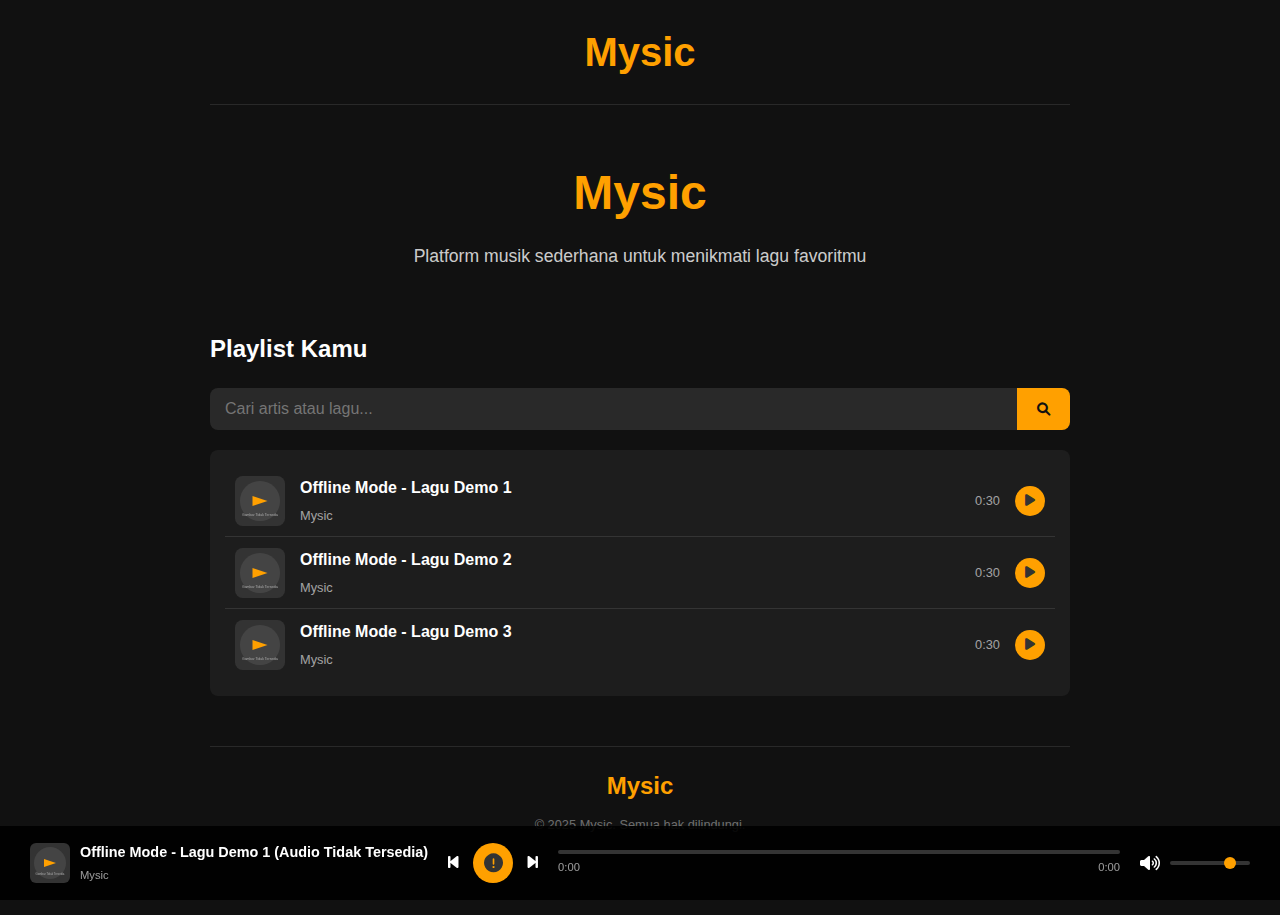
<file: reluxe/index.html>
<!DOCTYPE html>
<html lang="id">
<head>
    <meta charset="UTF-8">
    <meta name="viewport" content="width=device-width, initial-scale=1.0">
    <title>Mysic - Platform Musik Indonesia</title>
    <link rel="stylesheet" href="./assets/css/style.css">
    <link rel="stylesheet" href="https://cdnjs.cloudflare.com/ajax/libs/font-awesome/6.0.0-beta3/css/all.min.css">
    <!-- Preload gambar penting -->
    <link rel="preload" href="./assets/images/fallback.svg" as="image">
</head>
<body>
    <div class="container">
        <header>
            <div class="logo">
                <h1>Mysic</h1>
            </div>
        </header>

        <main>
            <section class="hero-simple">
                <div class="hero-content">
                    <div class="hero-text">
                        <h1>Mysic</h1>
                        <p>Platform musik sederhana untuk menikmati lagu favoritmu</p>
                    </div>
                </div>
            </section>

            <section class="playlist">
                <h2>Playlist Kamu</h2>
                <div class="search-container">
                    <input type="text" id="search-input" placeholder="Cari artis atau lagu...">
                    <button id="search-button"><i class="fas fa-search"></i></button>
                </div>
                <div class="playlist-container" id="playlist-container">
                    <!-- Playlist items will be inserted here by JavaScript -->
                    <div class="loading-indicator">
                        <i class="fas fa-spinner fa-spin"></i>
                        <p>Memuat lagu...</p>
                    </div>
                </div>
            </section>

            <section class="music-player">
                <div class="now-playing">
                    <div class="track-thumb"></div>
                    <div class="track-details">
                        <h4 id="current-track-title">Pilih lagu</h4>
                        <p id="current-track-artist"></p>
                    </div>
                </div>
                <div class="player-controls">
                    <button id="prev-track"><i class="fas fa-step-backward"></i></button>
                    <button id="play-pause"><i class="fas fa-play"></i></button>
                    <button id="next-track"><i class="fas fa-step-forward"></i></button>
                </div>
                <div class="progress-container">
                    <div class="progress-bar">
                        <div class="progress"></div>
                    </div>
                    <div class="time">
                        <span id="current-time">0:00</span>
                        <span id="total-time">0:00</span>
                    </div>
                </div>
                <div class="volume-control">
                    <i class="fas fa-volume-up"></i>
                    <input type="range" id="volume" min="0" max="100" value="80">
                </div>
            </section>
        </main>

        <footer>
            <div class="footer-logo">Mysic</div>
            <p class="copyright">&copy; 2025 Mysic. Semua hak dilindungi.</p>
        </footer>
    </div>

    <script src="./assets/js/deezer-api.js"></script>
    <script src="./assets/js/playlist.js"></script>
    <script src="./assets/js/image-error-handler.js"></script>
</body>
</html>
</file>
<file: reluxe/assets/css/style.css>
/* Reset dan Base Styles */
* {
    margin: 0;
    padding: 0;
    box-sizing: border-box;
    font-family: 'Segoe UI', Tahoma, Geneva, Verdana, sans-serif;
}

:root {
    --primary-color: #FFA000;
    --secondary-color: #333;
    --background-color: #111;
    --text-color: #fff;
    --border-radius: 8px;
}

body {
    background-color: var(--background-color);
    color: var(--text-color);
    line-height: 1.6;
}

.container {
    max-width: 900px;
    margin: 0 auto;
    padding: 0 20px;
}

/* Header Styles - Simplified */
header {
    padding: 20px 0;
    border-bottom: 1px solid rgba(255, 255, 255, 0.1);
    margin-bottom: 20px;
    text-align: center;
}

.logo h1 {
    color: var(--primary-color);
    font-size: 2.5rem;
    font-weight: bold;
}

/* Hero Simplified */
.hero-simple {
    padding: 30px 0;
    text-align: center;
    margin-bottom: 30px;
}

.hero-simple h1 {
    font-size: 3rem;
    color: var(--primary-color);
    margin-bottom: 10px;
}

.hero-simple p {
    font-size: 1.1rem;
    color: rgba(255, 255, 255, 0.8);
    max-width: 600px;
    margin: 0 auto;
}

/* Search Container */
.search-container {
    display: flex;
    margin-bottom: 20px;
}

.search-container input {
    flex: 1;
    padding: 12px 15px;
    border: none;
    background-color: rgba(255, 255, 255, 0.1);
    border-radius: var(--border-radius) 0 0 var(--border-radius);
    color: var(--text-color);
    font-size: 1rem;
}

.search-container button {
    padding: 0 20px;
    background-color: var(--primary-color);
    border: none;
    border-radius: 0 var(--border-radius) var(--border-radius) 0;
    cursor: pointer;
    color: var(--background-color);
}

/* Loading indicator */
.loading-indicator {
    text-align: center;
    padding: 30px;
}

.loading-indicator i {
    font-size: 2rem;
    margin-bottom: 10px;
    color: var(--primary-color);
}

/* Playlist Section */
.playlist {
    margin-bottom: 50px;
}

.playlist h2 {
    font-size: 1.5rem;
    margin-bottom: 20px;
    color: var(--text-color);
}

.playlist-container {
    background-color: rgba(255, 255, 255, 0.05);
    border-radius: var(--border-radius);
    padding: 15px;
}

.track-item {
    display: flex;
    align-items: center;
    padding: 10px;
    border-bottom: 1px solid rgba(255, 255, 255, 0.1);
    transition: background-color 0.3s ease;
}

.track-item:last-child {
    border-bottom: none;
}

.track-item:hover {
    background-color: rgba(255, 255, 255, 0.1);
}

/* Style untuk track yang sedang diputar */
.track-item.active {
    background-color: rgba(255, 160, 0, 0.15);
    border-left: 3px solid var(--primary-color);
}

.track-item.active .track-info h3 {
    color: var(--primary-color);
}

.track-cover {
    width: 50px;
    height: 50px;
    border-radius: 8px;
    background-size: cover;
    background-position: center;
    margin-right: 15px;
}

.track-info {
    flex: 1;
}

.track-info h3 {
    font-size: 1rem;
    margin-bottom: 5px;
}

.track-info p {
    font-size: 0.8rem;
    color: rgba(255, 255, 255, 0.6);
}

.track-duration {
    font-size: 0.8rem;
    color: rgba(255, 255, 255, 0.6);
    margin-right: 15px;
}

.track-controls .play-btn {
    background-color: var(--primary-color);
    color: var(--secondary-color);
    width: 30px;
    height: 30px;
    border-radius: 50%;
    border: none;
    cursor: pointer;
    display: flex;
    align-items: center;
    justify-content: center;
    transition: background-color 0.3s ease;
}

.track-controls .play-btn:hover {
    background-color: #e69100;
}

/* Hover effect untuk tombol */
.btn.hover, button.hover {
    transform: scale(1.05);
}

/* Music Player */
.music-player {
    position: fixed;
    bottom: 0;
    left: 0;
    width: 100%;
    background-color: rgba(0, 0, 0, 0.9);
    padding: 15px 30px;
    display: flex;
    align-items: center;
    gap: 20px;
    z-index: 100;
}

.now-playing {
    display: flex;
    align-items: center;
    min-width: 200px;
}

.track-thumb {
    width: 40px;
    height: 40px;
    border-radius: 6px;
    background-color: var(--primary-color);
    margin-right: 10px;
    background-size: cover;
    background-position: center;
}

.track-details h4 {
    font-size: 0.9rem;
    margin-bottom: 3px;
}

.track-details p {
    font-size: 0.7rem;
    color: rgba(255, 255, 255, 0.6);
}

.player-controls {
    display: flex;
    align-items: center;
    gap: 15px;
}

.player-controls button {
    background: none;
    border: none;
    color: var(--text-color);
    font-size: 1rem;
    cursor: pointer;
    transition: color 0.3s ease;
}

.player-controls button:hover {
    color: var(--primary-color);
}

#play-pause {
    width: 40px;
    height: 40px;
    border-radius: 50%;
    background-color: var(--primary-color);
    color: var(--secondary-color);
    display: flex;
    align-items: center;
    justify-content: center;
    font-size: 1.2rem;
}

#play-pause:hover {
    background-color: #e69100;
}

.progress-container {
    flex: 1;
    display: flex;
    flex-direction: column;
}

.progress-bar {
    width: 100%;
    height: 4px;
    background-color: rgba(255, 255, 255, 0.2);
    border-radius: 2px;
    position: relative;
    margin-bottom: 5px;
    cursor: pointer;
}

.progress {
    position: absolute;
    left: 0;
    top: 0;
    height: 100%;
    background-color: var(--primary-color);
    border-radius: 2px;
    width: 0%;
}

.time {
    display: flex;
    justify-content: space-between;
    font-size: 0.7rem;
    color: rgba(255, 255, 255, 0.6);
}

.volume-control {
    display: flex;
    align-items: center;
    gap: 10px;
}

.volume-control i {
    color: var(--text-color);
    font-size: 1rem;
}

.volume-control input[type="range"] {
    -webkit-appearance: none;
    width: 80px;
    height: 4px;
    background-color: rgba(255, 255, 255, 0.2);
    border-radius: 2px;
    outline: none;
}

.volume-control input[type="range"]::-webkit-slider-thumb {
    -webkit-appearance: none;
    width: 12px;
    height: 12px;
    background-color: var(--primary-color);
    border-radius: 50%;
    cursor: pointer;
}

/* Footer */
footer {
    padding: 20px 0 80px;
    border-top: 1px solid rgba(255, 255, 255, 0.1);
    margin-top: 30px;
    text-align: center;
}

.footer-logo {
    font-size: 1.5rem;
    font-weight: bold;
    color: var(--primary-color);
    margin-bottom: 10px;
}

.copyright {
    font-size: 0.8rem;
    color: rgba(255, 255, 255, 0.4);
}

/* Responsive Design */
@media (max-width: 768px) {
    .hero-simple h1 {
        font-size: 2.5rem;
    }
    
    .music-player {
        flex-wrap: wrap;
        padding: 10px 20px;
    }
    
    .progress-container {
        order: -1;
        width: 100%;
        margin-bottom: 10px;
    }
    
    .now-playing {
        min-width: auto;
    }
}

@media (max-width: 576px) {
    .hero-simple h1 {
        font-size: 2rem;
    }
    
    .track-duration {
        display: none;
    }
}
</file>
